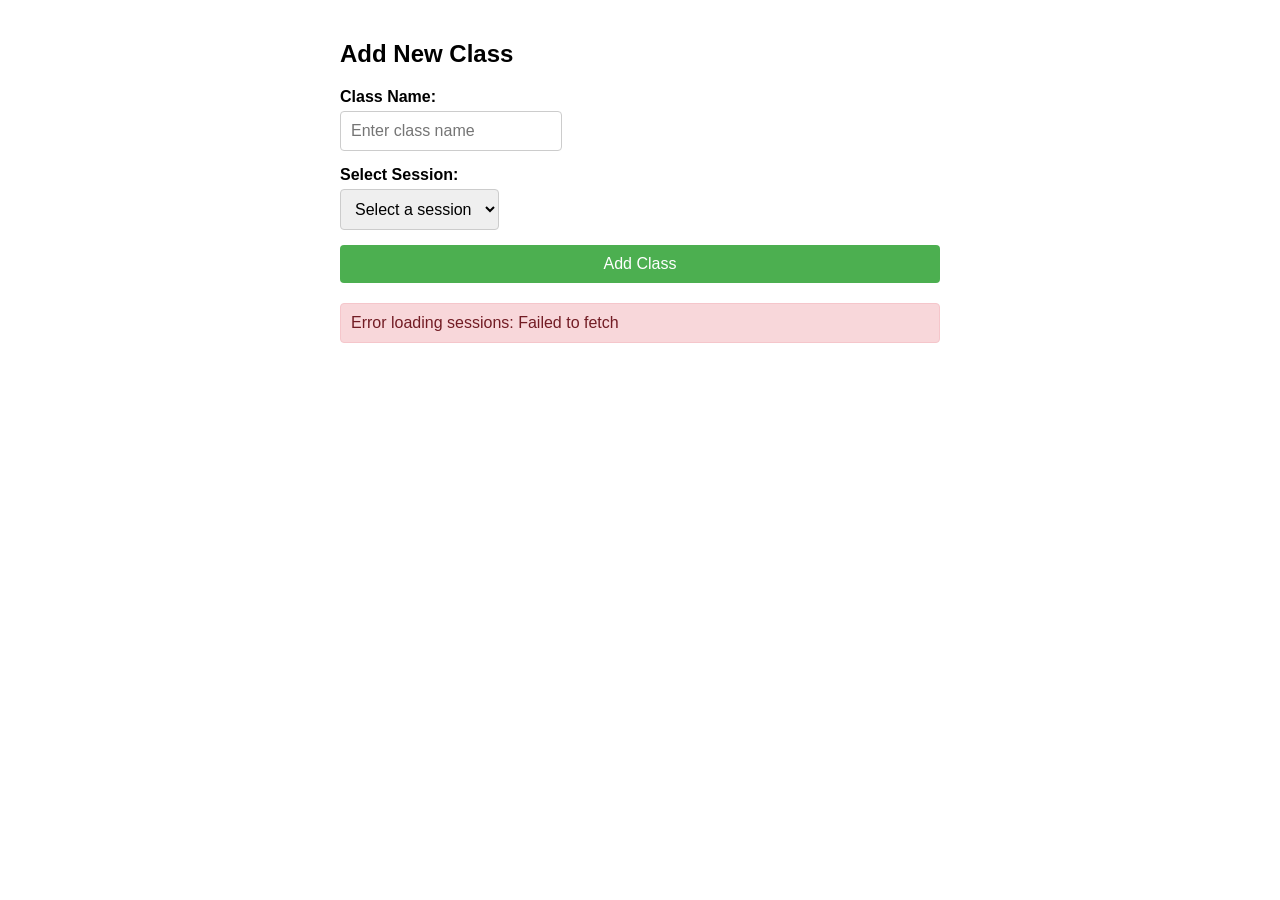
<file: frontend/add_class.html>
<!DOCTYPE html>
<html lang="en">
<head>
  <meta charset="UTF-8" />
  <meta name="viewport" content="width=device-width, initial-scale=1.0" />
  <title>Add Class</title>
  <style>
    body {
      font-family: Arial, sans-serif;
      max-width: 600px;
      margin: 0 auto;
      padding: 20px;
    }
    form {
      display: flex;
      flex-direction: column;
      gap: 15px;
    }
    input, select, button {
      padding: 10px;
      font-size: 16px;
      border-radius: 4px;
      border: 1px solid #ccc;
    }
    label {
      font-weight: bold;
      margin-bottom: 5px;
      display: block;
    }
    button {
      background-color: #4CAF50;
      color: white;
      border: none;
      cursor: pointer;
    }
    button:hover {
      background-color: #45a049;
    }
    .status {
      margin-top: 20px;
      padding: 10px;
      border-radius: 4px;
      display: none;
    }
    .success {
      background-color: #d4edda;
      color: #155724;
      border: 1px solid #c3e6cb;
    }
    .error {
      background-color: #f8d7da;
      color: #721c24;
      border: 1px solid #f5c6cb;
    }
  </style>
</head>
<body>
  <h2>Add New Class</h2>
  
  <form id="classForm">
    <div>
      <label for="className">Class Name:</label>
      <input type="text" id="className" placeholder="Enter class name" required />
    </div>
    
    <div>
      <label for="sessionName">Select Session:</label>
      <select id="sessionName" required>
        <option value="" disabled selected>Select a session</option>
        <!-- Sessions will be loaded dynamically -->
      </select>
    </div>
    
    <button type="submit">Add Class</button>
  </form>
  
  <div id="status" class="status"></div>
  
  <script>
    document.addEventListener('DOMContentLoaded', async () => {
      // Load sessions when page loads
      loadSessions();
      
      // Setup form submission
      document.getElementById('classForm').addEventListener('submit', addClass);
    });
    
    async function loadSessions() {
      try {
        const response = await fetch('http://localhost:3000/api/sessions');
        
        if (!response.ok) {
          throw new Error('Failed to load sessions');
        }
        
        const sessions = await response.json();
        const selectElement = document.getElementById('sessionName');
        
        // Clear existing options
        selectElement.innerHTML = '<option value="" disabled selected>Select a session</option>';
        
        // Add session options
        sessions.forEach(session => {
          const option = document.createElement('option');
          option.value = session.name;
          option.textContent = session.name;
          selectElement.appendChild(option);
        });
        
        // If no sessions found
        if (sessions.length === 0) {
          showStatus('No sessions found. Please create sessions first.', 'error');
        }
        
      } catch (error) {
        console.error('Error loading sessions:', error);
        showStatus('Error loading sessions: ' + error.message, 'error');
      }
    }
    
    async function addClass(event) {
      event.preventDefault();
      
      const className = document.getElementById('className').value.trim();
      const sessionName = document.getElementById('sessionName').value;
      
      if (!className || !sessionName) {
        showStatus('Please enter class name and select a session', 'error');
        return;
      }
      
      try {
        showStatus('Creating class...', 'info');
        
        // Create the new class
        const response = await fetch('http://localhost:3000/api/classes', {
          method: 'POST',
          headers: {
            'Content-Type': 'application/json',
          },
          body: JSON.stringify({
            name: className,
            session: sessionName
          }),
        });
        
        const result = await response.json();
        
        if (!response.ok) {
          throw new Error(result.error || 'Failed to create class');
        }
        
        showStatus('Class created successfully!', 'success');
        
        // Reset form
        document.getElementById('classForm').reset();
        
        // Redirect after a short delay
        setTimeout(() => {
          window.location.href = 'index.html';
        }, 1500);
        
      } catch (error) {
        console.error('Error creating class:', error);
        showStatus('Error: ' + error.message, 'error');
      }
    }
    
    function showStatus(message, type) {
      const statusElement = document.getElementById('status');
      statusElement.textContent = message;
      statusElement.className = 'status';
      
      if (type === 'success') {
        statusElement.classList.add('success');
      } else if (type === 'error') {
        statusElement.classList.add('error');
      } else {
        statusElement.style.backgroundColor = '#e2e3e5';
        statusElement.style.color = '#383d41';
        statusElement.style.border = '1px solid #d6d8db';
      }
      
      statusElement.style.display = 'block';
    }
  </script>
</body>
</html>
</file>
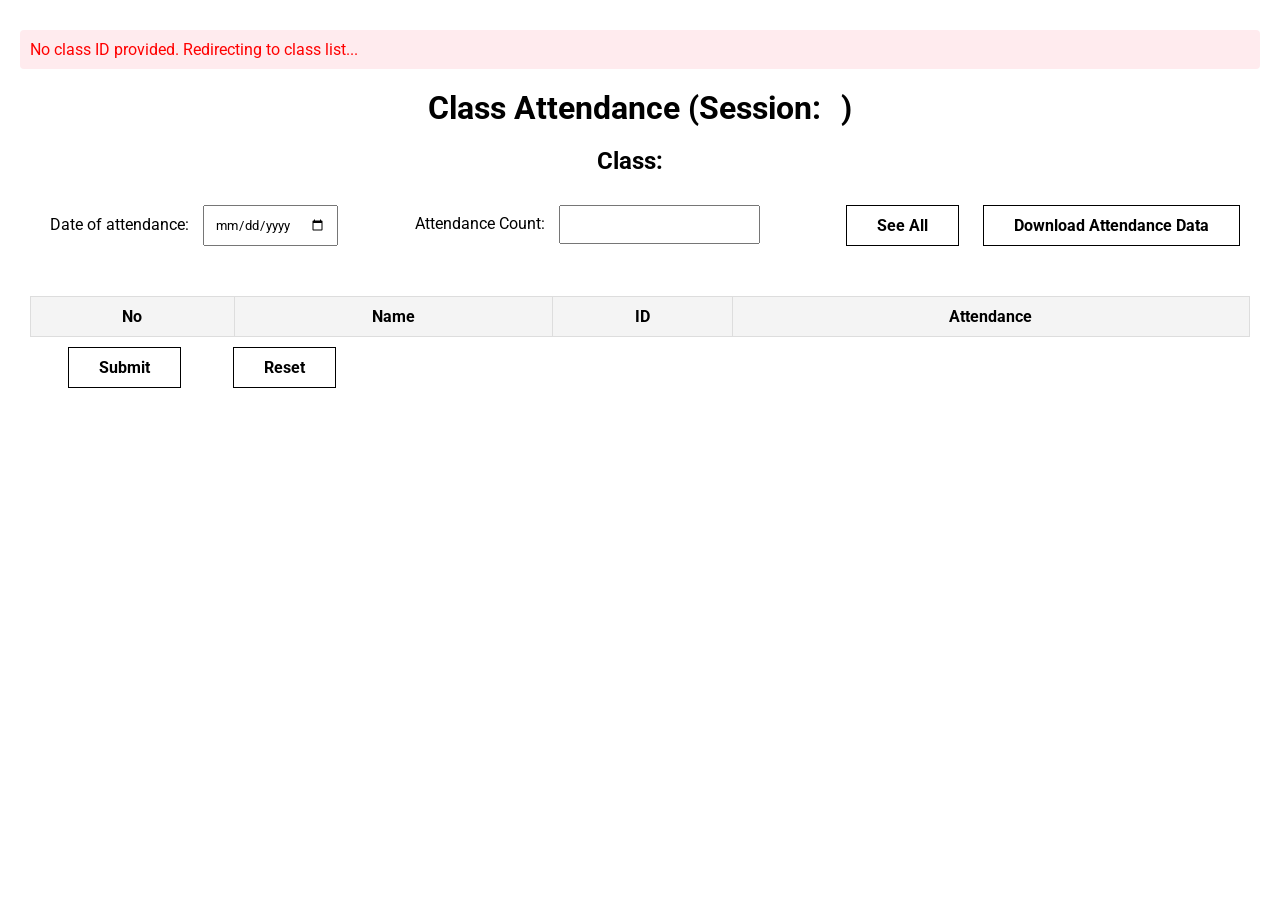
<file: frontend/class.html>
<!DOCTYPE html>
<html lang="en">
<head>
    <meta charset="UTF-8">
    <meta name="viewport" content="width=device-width, initial-scale=1.0">
    <title>Attendance System</title>
    <link rel="stylesheet" href="css/styles.css">
</head>
<body>
    <h1>Class Attendance (Session:<span id="session"></span>)</h1>
    <h2>Class:<span id="class"></span></h2>
    <div class="sec_1">
        <div>
            <label for="date">Date of attendance: </label>
            <input type="date" name="date" id="date">
        </div>
        <div>
            <label for="number">Attendance Count:</label>
            <input type="number" name="cnt" id="atdcnt" min="1">
        </div>
        <div>
            <button class="all_btn" id="see_all">See All</button>
            <button id="seeAllButton" class="all_btn">Download Attendance Data</button>
        </div>
    </div>
    <section>
        <table>
            <thead>
                <tr>
                    <th>No</th>
                    <th>Name</th>
                    <th>ID</th>
                    <th>Attendance</th>
                    <!-- <th>Percentage</th> -->
                </tr>
            </thead>
            <tbody id="attendanceTable">
            </tbody>
        </table>
    </section>
    <button id="submit" class="all_btn padd">Submit</button>
    <button id="reset" class="all_btn padd">Reset</button>
    <section id="attendance-summary-section"></section>
    <section id="attendance-summary-section">
    </section>
    <!-- <script src="js/app.js"></script> -->
    <script src="js/fetch.js"></script>
</body>
</html>
</file>
<file: frontend/css/styles.css>
@import url('https://fonts.googleapis.com/css2?family=Roboto:ital,wght@0,100;0,300;0,400;0,500;0,700;0,900;1,100;1,300;1,400;1,500;1,700;1,900&display=swap');

* {
    margin: 0;
    padding: 10px;
    font-family: "Roboto", sans-serif;
}

h1, h2 {
    text-align: center;
}

h1 span {
    color: blue;
}

h2 span {
    color: rgb(0, 72, 255);
}

.sec_1 {
    display: flex;
    justify-content: space-between;
}

.all_btn {
    margin-left: 20px;
    padding: 10px 30px;
    font-weight: bold;
    font-size: 1rem;
    border: 1px solid black;
    background-color: white;
    cursor: pointer;
}

.all_btn:hover {
    background-color: gray;
    border-color: gray;
    color: white;
}

.padd {
    margin-left: 3rem;
}

table {
    width: 100%;
    border-collapse: collapse;
    margin-top: 20px;
}

th, td {
    padding: 10px;
    border: 1px solid #ddd;
    text-align: center;
}

th {
    background-color: #f4f4f4;
    font-weight: bold;
}

.tcell {
    cursor: pointer;
}

/* Added styles for better UX */
input[type="checkbox"] {
    transform: scale(1.2);
    cursor: pointer;
}

.success-message {
    color: green;
    background-color: #e8f5e9;
    padding: 10px;
    margin: 10px 0;
    border-radius: 4px;
    display: none;
}

.error-message {
    color: red;
    background-color: #ffebee;
    padding: 10px;
    margin: 10px 0;
    border-radius: 4px;
    display: none;
}
</file>
